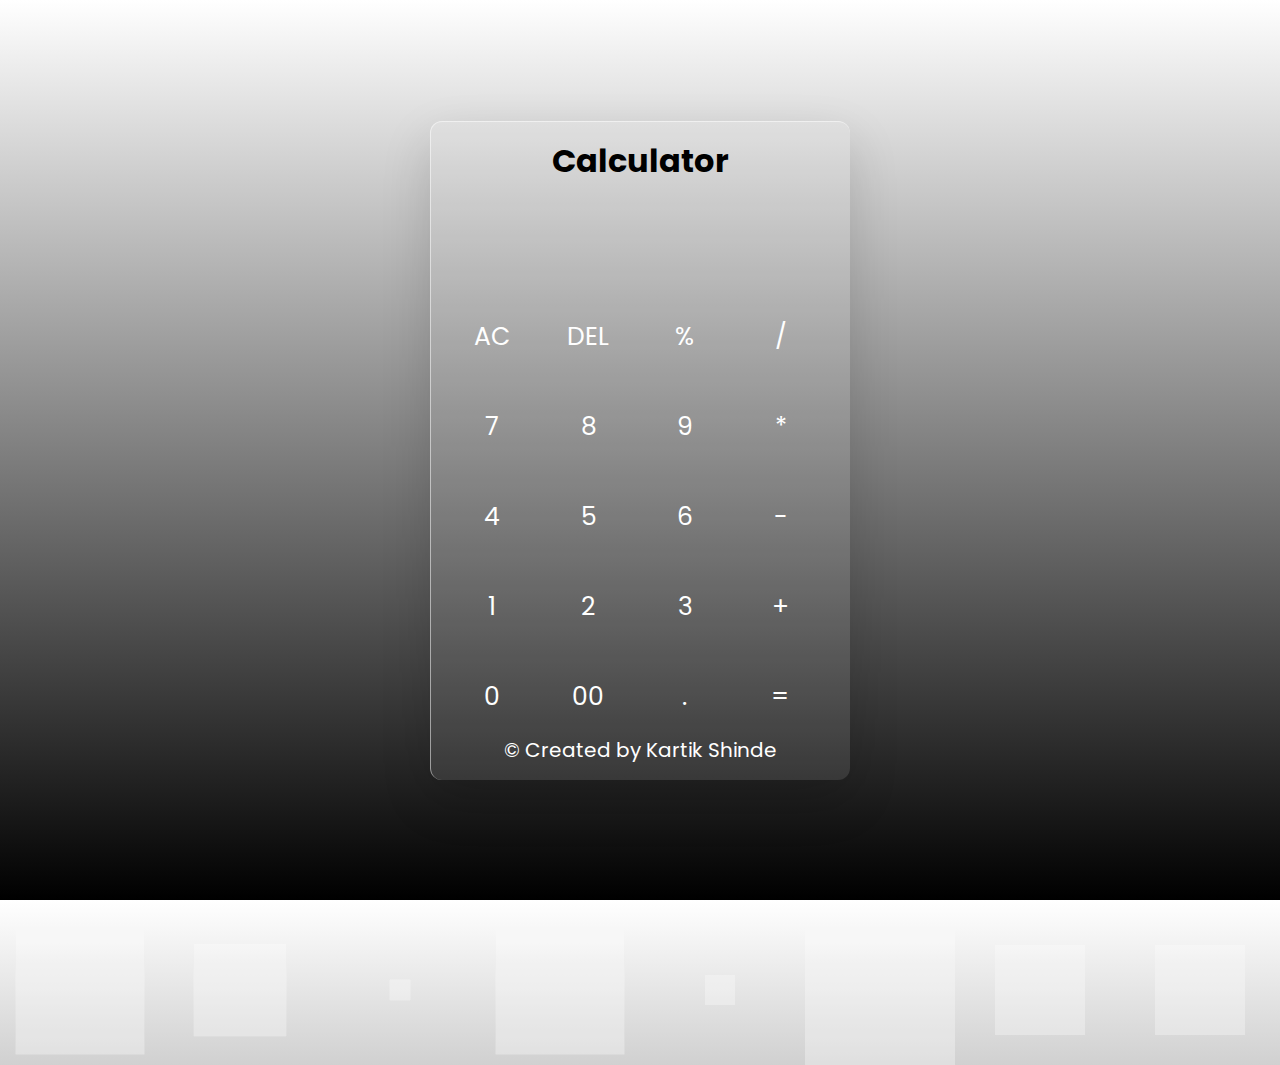
<file: task3/index.html>
<!DOCTYPE html>
<html lang="en" dir="ltr">
  <head>
    <meta charset="UTF-8" />
    <link rel="icon" href="calci.png" />
    <title>Animated Calculator</title>
    <link rel="stylesheet" href="style.css" />
  <body>
    <div class="bubbles">
      <span class="one"></span>
      <span class="two"></span>
      <span class="three"></span>
      <span class="four"></span>
      <span class="five"></span>
      <span class="six"></span>
      <span class="seven"></span>
      <span class="seven"></span>
    </div>
    <div class="bubbles">
      <span class="one"></span>
      <span class="two"></span>
      <span class="three"></span>
      <span class="four"></span>
      <span class="five"></span>
      <span class="six"></span>
      <span class="seven"></span>
      <span class="seven"></span>
    </div>
    <div class="bubbles">
      <span class="one"></span>
      <span class="two"></span>
      <span class="three"></span>
      <span class="four"></span>
      <span class="five"></span>
      <span class="six"></span>
      <span class="seven"></span>
      <span class="seven"></span>
    </div>
    <div class="bubbles">
      <span class="one"></span>
      <span class="two"></span>
      <span class="three"></span>
      <span class="four"></span>
      <span class="five"></span>
      <span class="six"></span>
      <span class="seven"></span>
      <span class="seven"></span>
    </div> 
    <div class="container">
        <h1>Calculator</h1>
      <form action="#" name="forms">
        <input type="text" name="answer" />
        <div class="buttons">
          <input type="button" value="AC" onClick="forms.answer.value = ''" />
          <input type="button" value="DEL" onClick="forms.answer.value = forms.answer.value.substr(0 , forms.answer.value.length -1)" />
          <input type="button" value="%" onClick="forms.answer.value += '%'" />
          <input type="button" value="/" onClick="forms.answer.value += '/'" />
        </div>
        <div class="buttons">
          <input type="button" value="7" onClick="forms.answer.value += '7'" />
          <input type="button" value="8" onClick="forms.answer.value += '8'" />
          <input type="button" value="9" onClick="forms.answer.value += '9'" />
          <input type="button" value="*" onClick="forms.answer.value += '*'" />
        </div>
        <div class="buttons">
          <input type="button" value="4" onClick="forms.answer.value += '4'" />
          <input type="button" value="5" onClick="forms.answer.value += '5'" />
          <input type="button" value="6" onClick="forms.answer.value += '6'" />
          <input type="button" value="-" onClick="forms.answer.value += '-'" />
        </div>
        <div class="buttons">
          <input type="button" value="1" onClick="forms.answer.value += '1'" />
          <input type="button" value="2" onClick="forms.answer.value += '2'" />
          <input type="button" value="3" onClick="forms.answer.value += '3'" />
          <input type="button" value="+" onClick="forms.answer.value += '+'" />
        </div>
        <div class="buttons">
          <input type="button" value="0" onClick="forms.answer.value += '0'" />
          <input type="button" value="00" onClick="forms.answer.value += '00'" />
          <input type="button" value="." onClick="forms.answer.value += '.'" />
          <input type="button" value="=" onClick="forms.answer.value = eval(forms.answer.value)" />
        </div>
      </form>
      <footer class="footer">
        <p> &copy; Created by Kartik Shinde</p>
      </footer>
    </div>
  </body>
</html>
</file>
<file: task3/style.css>
@import url('https://fonts.googleapis.com/css2?family=Poppins:wght@200;300;400;500;600;700&display=swap');
*{
  margin: 0;
  padding: 0;
  box-sizing: border-box;
  font-family: 'Poppins',sans-serif;
}
body{
  height: 100vh;
  width: 100%;
  overflow: hidden;
  display: flex;
  justify-content: center;
  align-items: center;
  background: linear-gradient(#fff , #000);
}
.bubbles{
  position: absolute;
  bottom: -120px;
  display: flex;
  flex-wrap: wrap;
  margin-top: 70px;
  width: 100%;
  justify-content: space-around;
}
.bubbles span{
  height: 60px;
  width: 60px;
  background: rgba(255, 255, 255, 0.1);
  animation: move 10s linear infinite;
  position: relative;
  overflow: hidden;
}
@keyframes move {
  100%{
    transform: translateY(-100vh);
  }
}
.bubbles span.one{
  animation-delay: 2.2s;
  transform: scale(2.15)
}
.bubbles span.two{
  animation-delay: 3.5s;
  transform: scale(1.55)
}
.bubbles span.three{
  animation-delay: 0.2s;
  transform: scale(0.35)
}
.bubbles span.four{
  animation-delay: 6s;
  transform: scale(2.15)
}
.bubbles span.five{
  animation-delay: 7s;
  transform: scale(0.5)
}
.bubbles span.six{
  animation-delay: 4s;
  transform: scale(2.5)
}
.bubbles span.seven{
  animation-delay: 3s;
  transform: scale(1.5)
}
.bubbles span:before{
  content: '';
  position: absolute;
  left: 0;
  top: 0;
  height: 60px;
  width: 40%;
  transform: skew(45deg) translateX(150px);
  background: rgba(255, 255, 255, 0.15);
  animation: mirror 3s linear infinite;
}
@keyframes mirror {
  100%{
    transform: translateX(-450px);
  }
}
.bubbles span.one:before{
  animation-delay: 1.5s;
}
.bubbles span.two:before{
  animation-delay: 3.5s;
}
.bubbles span.three:before{
  animation-delay: 2.5s;
}
.bubbles span.four:before{
  animation-delay: 7.5s;
}
.bubbles span.five:before{
  animation-delay: 4.5s;
}
.bubbles span.six:before{
  animation-delay: 0.5s;
}
.bubbles span.seven:before{
  animation-delay: 6s;
}
.container{
  z-index: 12;
  width: 420px;
  padding: 15px;
  border-radius: 12px;
  background: rgba(255, 255, 255, 0.1);
  box-shadow: 0 20px 50px rgba(0, 0, 0, 0.15);
  border-top: 1px solid rgba(255, 255, 255, 0.5);
  border-left: 1px solid rgba(255, 255, 255, 0.5);
}
.container input[type="text"]{
  width: 100%;
  height: 100px;
  margin: 0 3px;
  outline: none;
  border: none;
  color: #fff;
  font-size: 30px;
  text-align: right;
  padding-right: 10px;
  background: transparent;
}
.container input[type="button"]{
  height: 75px;
  color: #fff;
  width: calc(100% / 4 - 5px);
  background: transparent;
  border-radius: 12px;
  margin-top: 15px;
  outline: none;
  border: none;
  font-size: 25px;
  cursor: pointer;
  transition: all 0.3s ease;
}
.container input[type="button"]:hover{
  background: rgba(255, 255, 255, 0.1);
}
.footer {
    display: flex;
    flex-direction: column;
    align-items:center;
    font-size: 20px;
    color: white;
  } 
  .container h1{
    text-align: center;
    color: black;
  }
</file>
